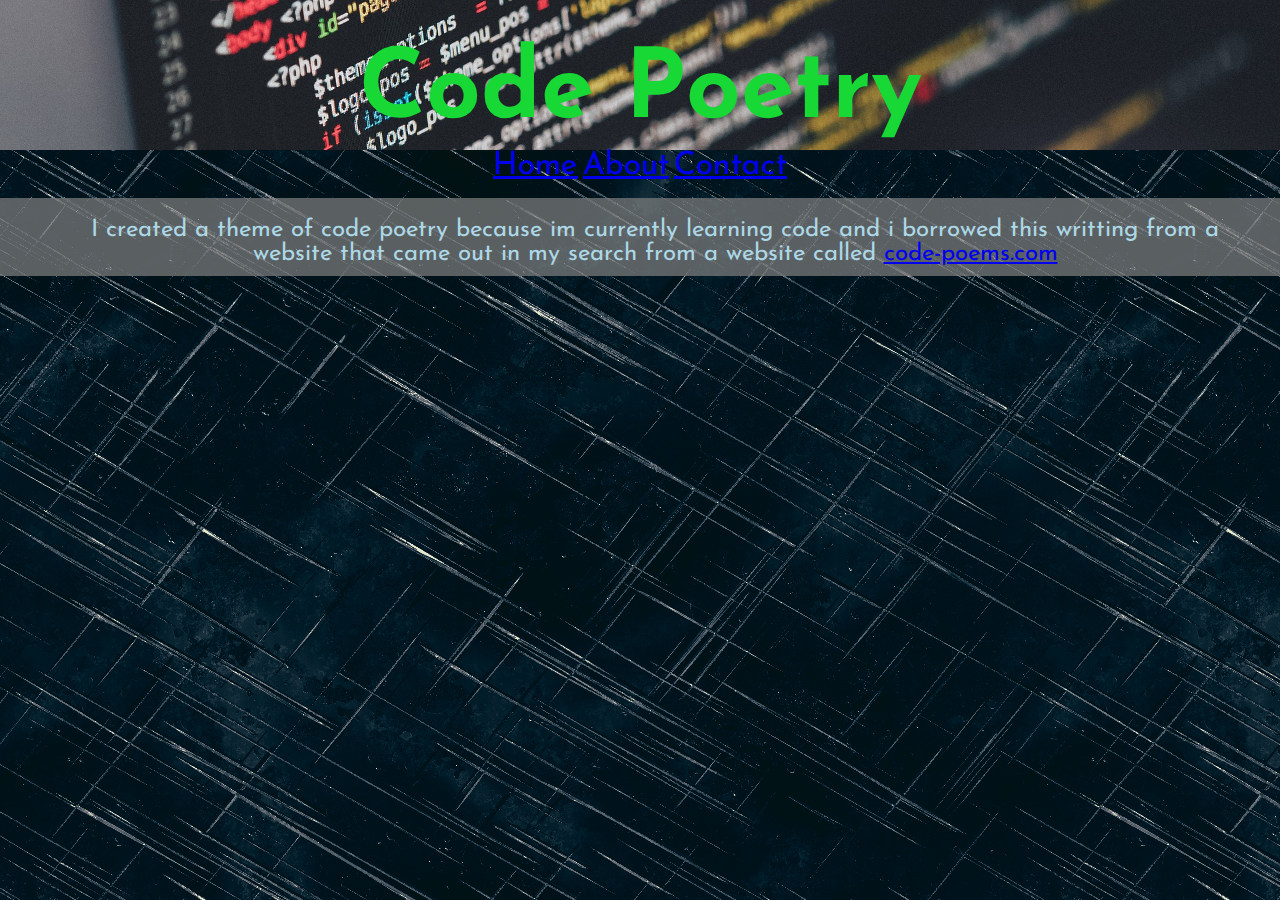
<file: about.html>
<!doctype html>
<html>
    <head>
        <meta charset="utf-8">
        <title>Website</title>
        <link href="css/style.css" rel="stylesheet">
    </head>
    <body>
        <section class="banner">
            <h1>Code Poetry</h1>
        </section>
        <nav>
            <ul>
                <li><a href="index.html">Home</a></li>
                <li><a href="about.html">About</a></li>
                <li><a href="contact.html">Contact</a></li>
            </ul><br />
        </nav>
        <div>I created a theme of code poetry because im currently learning code and i borrowed this writting from a website that came out in my search from a website called <a href="http://code-poems.com/index.html">code-poems.com</a></div>
        <iframe src="https://player.vimeo.com/video/50827807" width="640" height="360" frameborder="0" webkitallowfullscreen mozallowfullscreen allowfullscreen></iframe>
        
    </body>
</html>
</file>
<file: css/style.css>
@import url('https://fonts.googleapis.com/css?family=Gidugu|Josefin+Sans');
* {
    margin: 0;
    padding: 0;
    box-sizing: border-box;
    font-family: 'Josefin Sans', sans-serif;
    text-align: center
}

h1 {
    padding: 20px;
    color: #17d834;
    text-align: center;
}

.banner {
    height: 150px;
    background: url(../images/fancycode.jpg);
    background-size: cover;
    background-position: 0% 70%;
    font-size: 300%;
    color: #fff;
    text-align: center;
    padding: 25px;
}

body{
    background: url(../images/tileable-midnight-blue-grunge-patterns-11.jpg);
}

div {
    align-content: center;
    background-color: rgba(128,128,128,.7);
    height: vh;
    width: 100%;
    padding: 20px 20px 10px 50px;
    border-style: solid black;
    border-width: 50%;
    font-size: 100%;
    overflow: hidden;
    font-size: 150%;
    color: lightblue;
 }

nav ul li  {
   text-align: center;
    height: 30px;
    width: auto;
    display: inline;
    font-size: 200%;
}

a:hover, a:active {
    background: green;
    font-size: 110%;
    color: rbga(255, 255, 255,0.1);
    border-radius: -100px;
}
</file>
